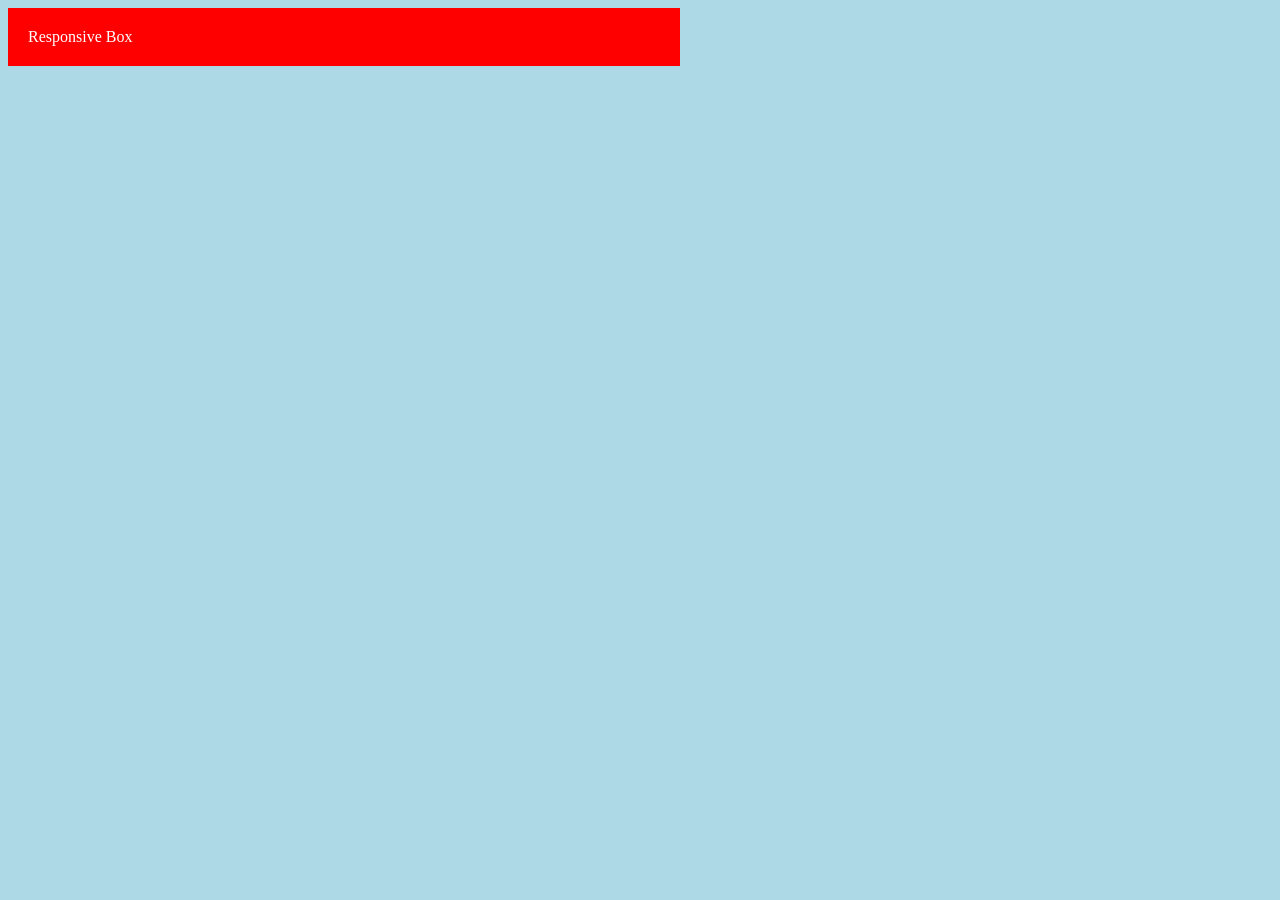
<file: Day-36/index.html>
<!DOCTYPE html>
<html>
<head>
    <meta name="viewport" content="width=device-width, initial-scale=1.0">
    <title>Responsive Design</title>
    <style>
        body {
            background-color: lightblue;
        }

        .box {
            width: 50%;
            padding: 20px;
            background-color: red;
            color: white;
        }

        @media (max-width: 600px) {
            .box {
                width: 100%;
                background-color: green;
            }
        }
    </style>
</head>
<body>

<div class="box">
    Responsive Box
</div>

</body>
</html>
</file>
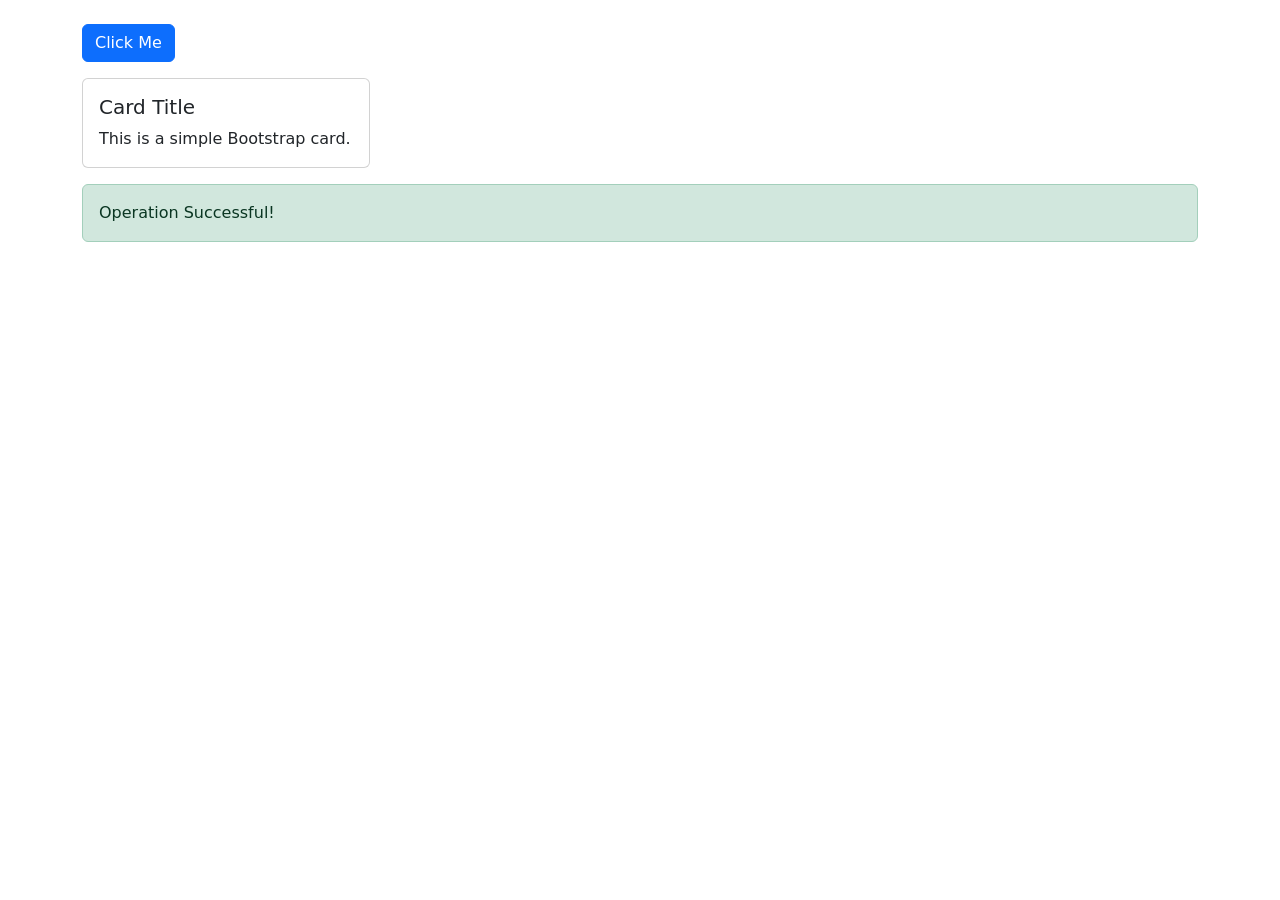
<file: day-41/index.html>
<!DOCTYPE html>
<html>
<head>
    <title>Bootstrap Example</title>
    <link href="https://cdn.jsdelivr.net/npm/bootstrap@5.0.2/dist/css/bootstrap.min.css" rel="stylesheet">
</head>
<body>

<div class="container mt-4">

    <button class="btn btn-primary">Click Me</button>

    <div class="card mt-3" style="width: 18rem;">
        <div class="card-body">
            <h5 class="card-title">Card Title</h5>
            <p class="card-text">This is a simple Bootstrap card.</p>
        </div>
    </div>

    <div class="alert alert-success mt-3">
        Operation Successful!
    </div>

</div>

</body>
</html>
</file>
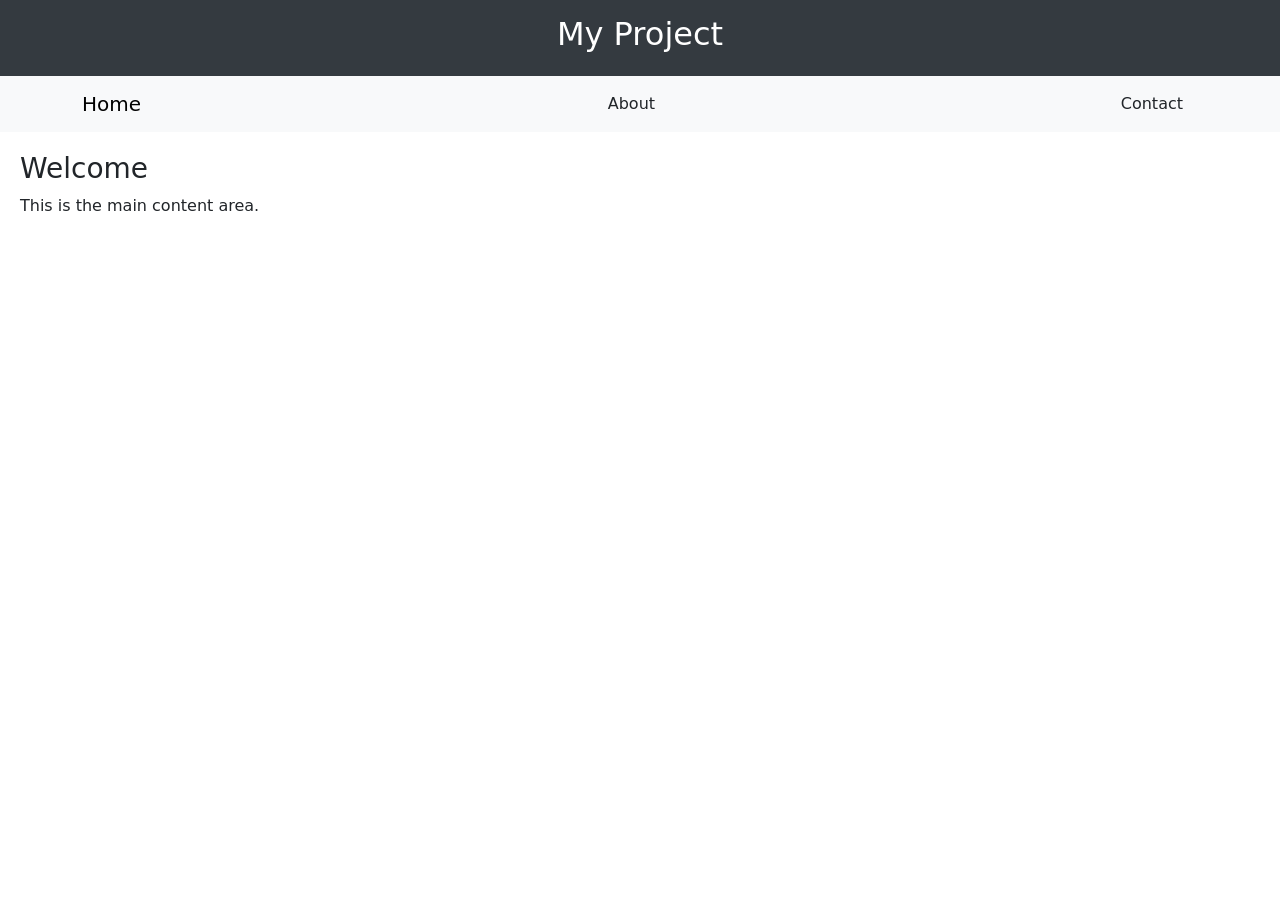
<file: Day-42/index.html>
<!DOCTYPE html>
<html>
<head>
    <title>Mini Project UI</title>
    <link rel="stylesheet" href="style.css">
    <link href="https://cdn.jsdelivr.net/npm/bootstrap@5.0.2/dist/css/bootstrap.min.css" rel="stylesheet">
</head>
<body>

<header>
    <h2>My Project</h2>
</header>

<nav class="navbar navbar-expand-lg navbar-light bg-light">
    <div class="container">
        <a class="navbar-brand" href="#">Home</a>
        <a class="nav-link" href="#">About</a>
        <a class="nav-link" href="#">Contact</a>
    </div>
</nav>

<div class="content">
    <h3>Welcome</h3>
    <p>This is the main content area.</p>
</div>

</body>
</html>
</file>
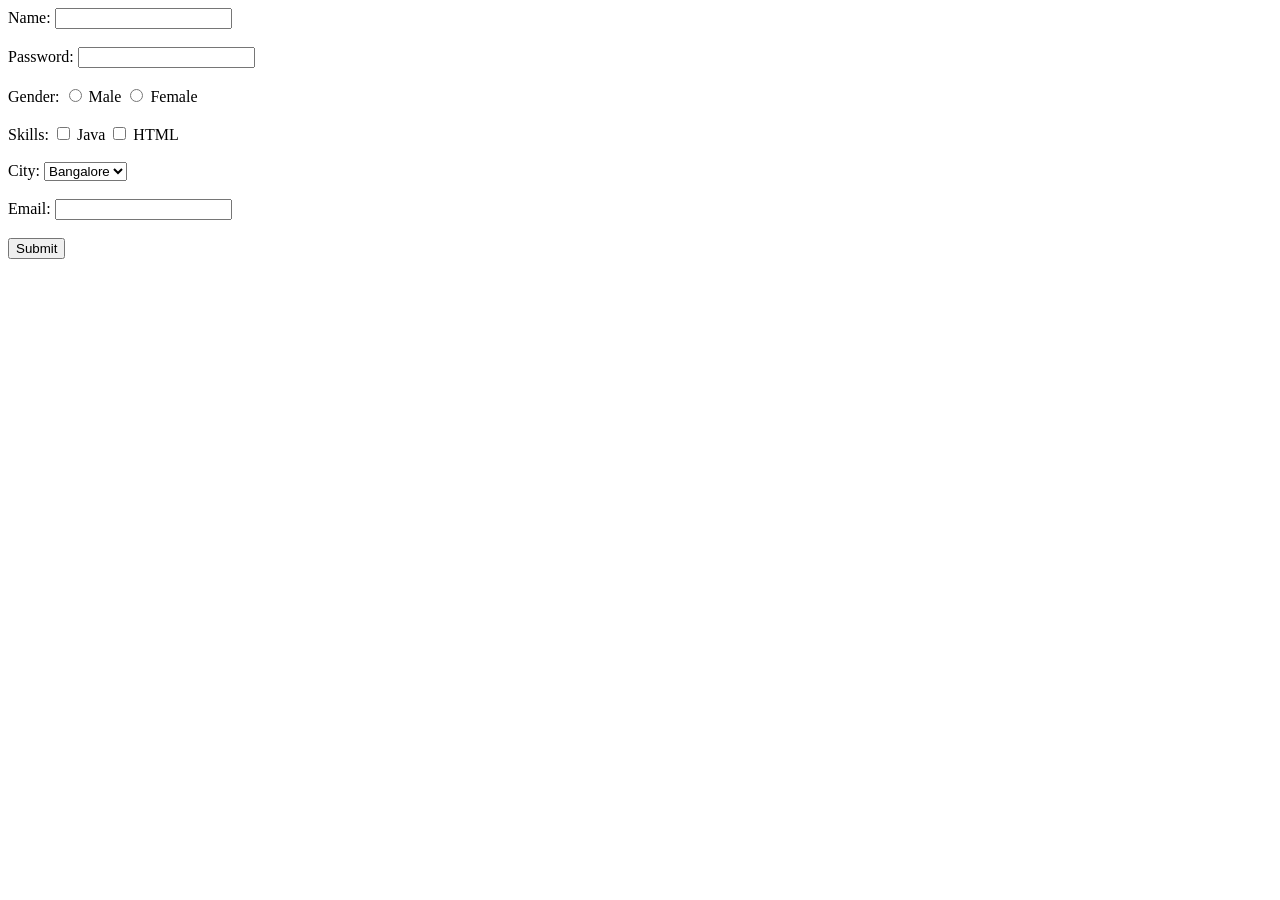
<file: Day-33/forms.html>
<!DOCTYPE html>
<html>
<head>
    <title>Form Example</title>
</head>
<body>

<form>
    Name: <input type="text" name="name" required><br><br>

    Password: <input type="password" name="password" required><br><br>

    Gender:
    <input type="radio" name="gender"> Male
    <input type="radio" name="gender"> Female<br><br>

    Skills:
    <input type="checkbox"> Java
    <input type="checkbox"> HTML<br><br>

    City:
    <select>
        <option>Bangalore</option>
        <option>Chennai</option>
    </select><br><br>

    Email: <input type="email" required><br><br>

    <input type="submit" value="Submit">
</form>

</body>
</html>
</file>
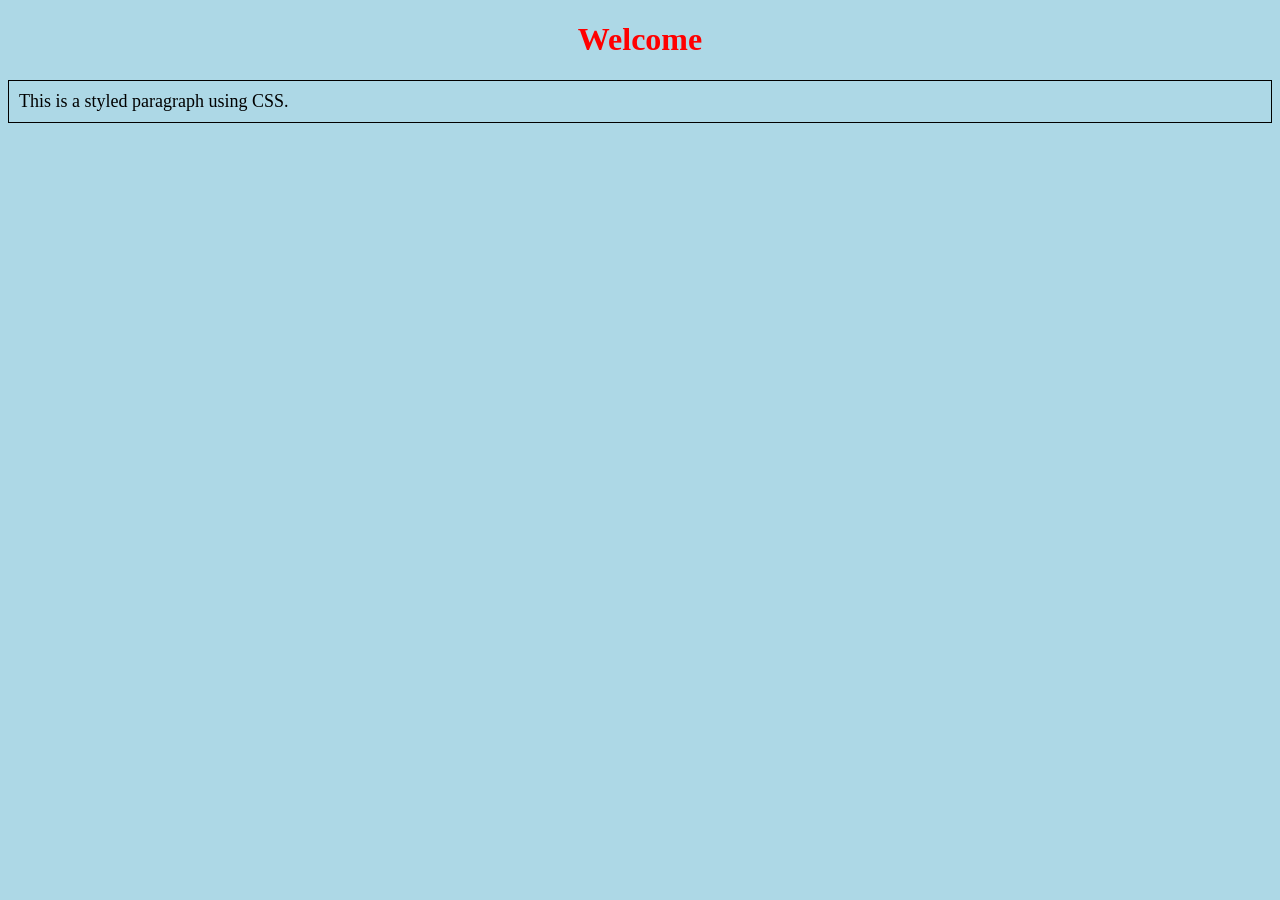
<file: Day-34/cssintroduction.html>
<!DOCTYPE html>
<html>
<head>
    <title>CSS Example</title>
    <style>
        body {
            background-color: lightblue;
        }
        h1 {
            color: red;
            text-align: center;
        }
        p {
            font-size: 18px;
            border: 1px solid black;
            padding: 10px;
        }
    </style>
</head>
<body>

    <h1>Welcome</h1>
    <p>This is a styled paragraph using CSS.</p>

</body>
</html>
</file>
<file: Day-42/style.css>
body {
    margin: 0;
    font-family: Arial, sans-serif;
}

header {
    background-color: #343a40;
    color: white;
    padding: 15px;
    text-align: center;
}

.content {
    padding: 20px;
}

.nav-link {
    margin-right: 15px;
}
</file>
